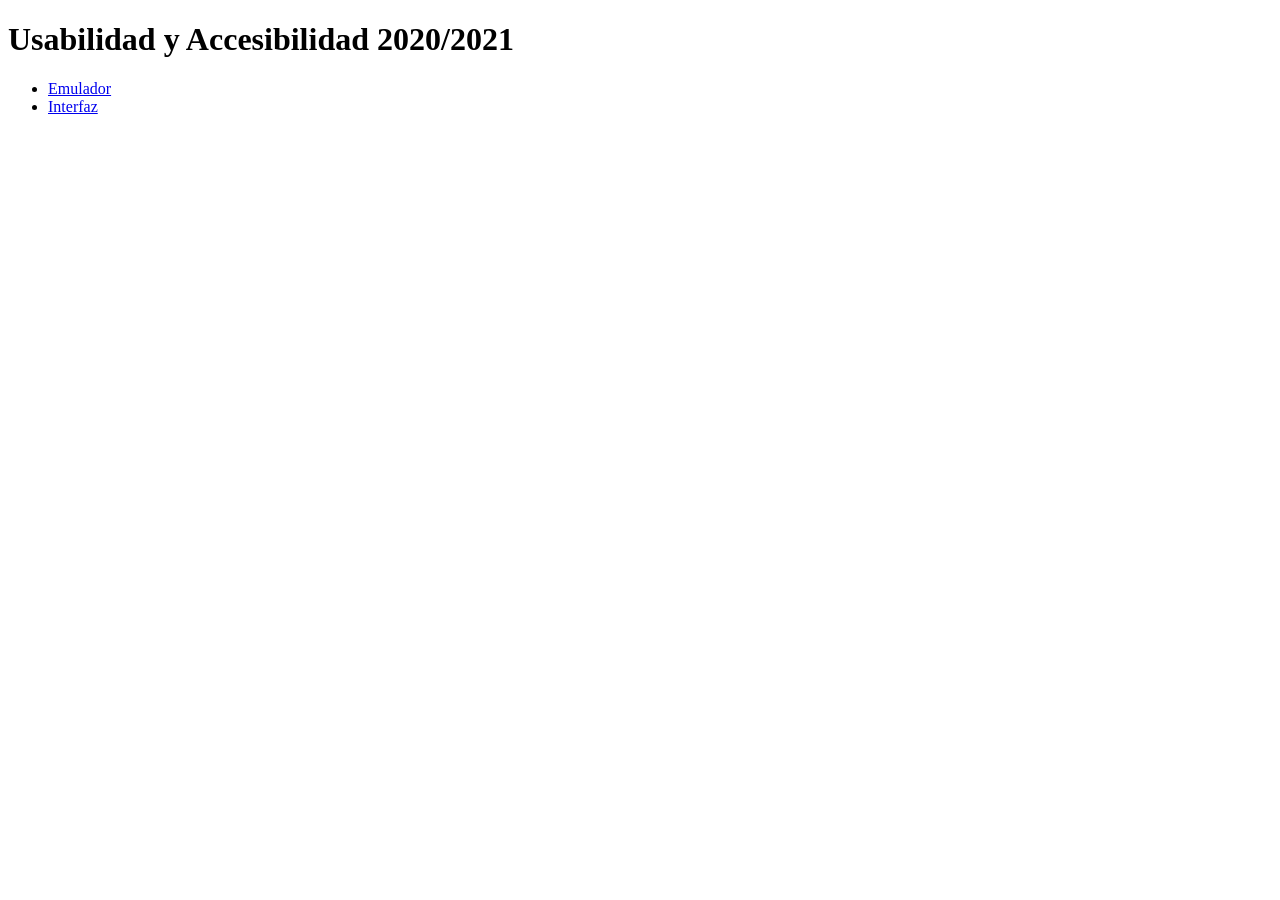
<file: cliente/index.html>
<!DOCTYPE html>
<html>
    <head>
        <meta charset="utf8">
        <title>Usabilidad y Accesibilidad 2020/2021</title>
    </head>
    <body>
        <h1>Usabilidad y Accesibilidad 2020/2021</h1>
        <ul>
            <li><a href="emulador">Emulador</a></li>
            <li><a href="interfaz">Interfaz</a></li>
        </ul>
    </body>
</html>
</file>
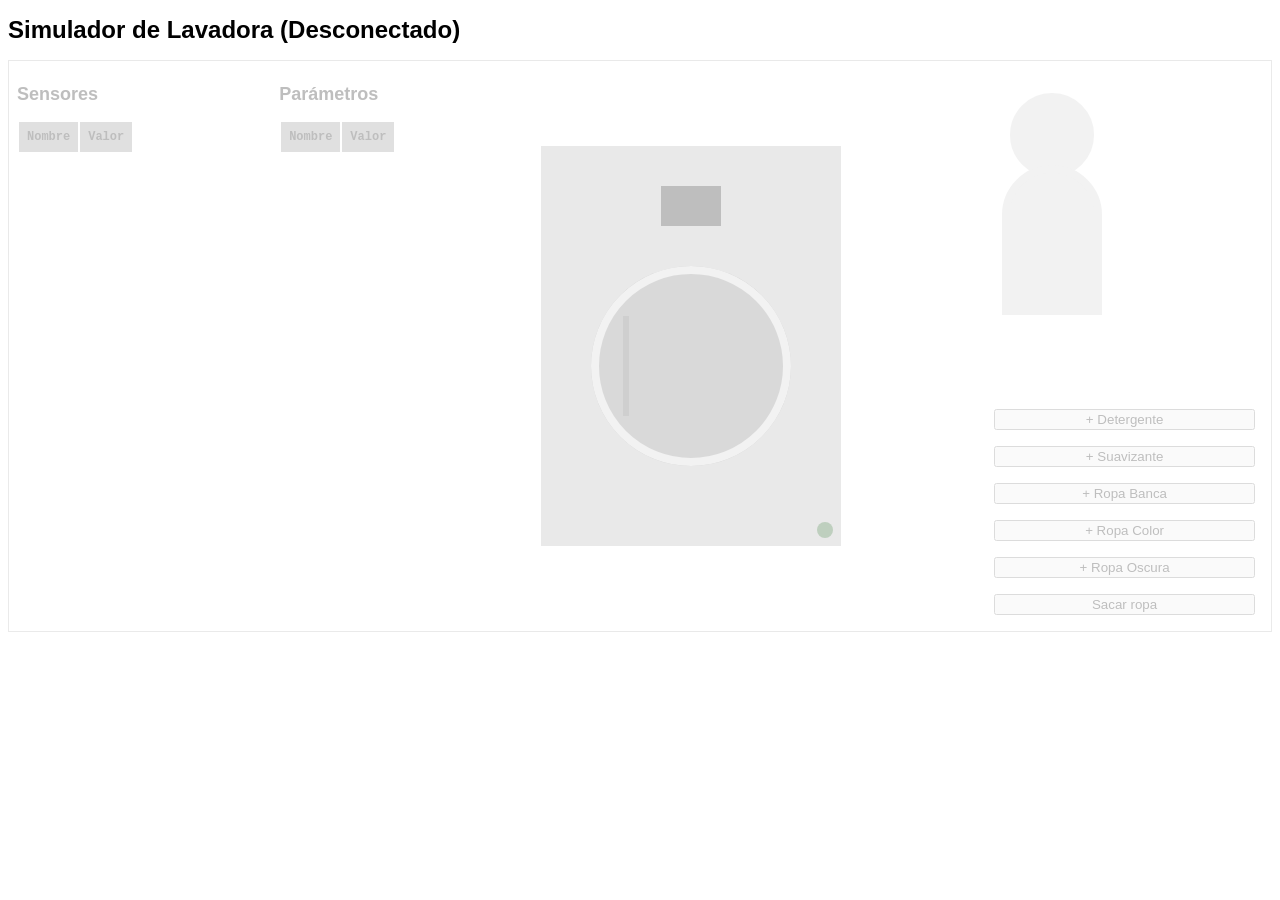
<file: cliente/emulador/index.html>
<!DOCTYPE html>
<html>

<head>
	<meta charset="utf8">
	<title>Emulador de Lavadora</title>
	<script src="../electro.js"></script>
	<script src="js/jquery-3.4.1.min.js"></script>
	<script src="js/main.js"></script>
	<link rel="stylesheet" type="text/css" href="css/style.css">
</head>

<body>
	<h1>Simulador de Lavadora (<span id="estado">Desconectado</span>)</h1>
	<div id="simulador" class="row pdd desconectado">
		<div id="sensors" class="rest">
			<h2>Sensores</h2>
			<table>
				<thead>
					<tr>
						<th>Nombre</th>
						<th>Valor</th>
					</tr>
				</thead>
				<tbody></tbody>
			</table>
		</div>

		<div id="parameters" class="rest">
			<h2>Parámetros</h2>
			<table>
				<thead>
					<tr>
						<th>Nombre</th>
						<th>Valor</th>
					</tr>
				</thead>
				<tbody></tbody>
			</table>
		</div>

		<div class="col middle rest">
			<div id="lavadora">
				<div id="pantalla" title="Pantalla"></div>
				<div id="tambor">
					<div id="ropa">
						<div id="nBlanco"></div>
						<div id="nColor"></div>
						<div id="nOscuro"></div>
					</div>
					<div id="agua"></div>
				</div>
				<a href="#" id="puerta" title="Abre / Cierra la puerta">
					<div id="tirador"></div>
				</a>
				<a href="#" id="filtro" title="Obstruir filtro"></a>
			</div>
		</div>

		<div class="col middle rest">
			<div id="usuario">
				<div id="cabeza"></div>
				<div id="cuerpo"></div>
			</div>
			<div class="col">
				<button id="detergente" title="Añade detergente al depósito">+ Detergente</button>
				<button id="suavizante" title="Añade suavizante al depósito">+ Suavizante</button>
				<button id="rBlanco" title="Añade ropa blanca al tambor">+ Ropa Banca</button>
				<button id="rColor" title="Añade ropa de color al tambor">+ Ropa Color</button>
				<button id="rOscuro" title="Añade ropa oscura al tambor">+ Ropa Oscura</button>
				<button id="rVaciar" title="Saca la ropa del tambor">Sacar ropa</button>
			</div>
		</div>
</body>

</html>
</file>
<file: cliente/emulador/css/style.css>
body,
input {
    font-family: Verdana, Geneva, Tahoma, sans-serif;
    font-size: 12px;

}

input {
    width: 60px;
}

#simulador { 
    border: 1px solid #aaa;
}

#simulador.desconectado { opacity: 0.25 }

#lavadora {
    width: 300px;
    height: 400px;
    background-color:  #aaa;
    position: relative;
}

#lavadora > * {
    position: absolute;
    box-sizing: border-box;
}

#tambor {
    width: 200px;
    height: 200px;
    background-color: #444;
    left: 50px;
    top: 120px;
    border-radius: 500px;
    overflow: hidden;
}

#puerta {
    display: block;
    width: 200px;
    height: 200px;
    left: 50px;
    top: 120px;
    background-color: rgba(200,200,200,0.3);
    border: 8px solid #ccc;
    border-radius: 500px;
}

#puerta.abierta {
    transform: skewY(20deg) translateX(25px) translateY(-36px) scaleX(0.75);
}

#pantalla {
    position: absolute;
    width: 60px;
    height: 40px;
    top: 40px;
    left: 120px;
    background-color: #000;
}

#presencia {
    position: absolute;
    top: 5%;
    left: calc(50% - 4px);
    width: 8px;
    height: 8px;
    background-color: #008;
    border-radius: 4px;
}

#tirador {
    position: absolute;
    width: 6px;
    height: 100px;
    left: 24px;
    top: calc(50% - 50px);
    background-color: #444;
}

#usuario { width: 100px; height: 300px; position: relative; margin: 16px; }
#usuario > * { position: absolute; left: 0; box-sizing: border-box; }
#usuario.presencia > * { background-color: #060; }
#usuario.presencia > #cuerpo { border-color: black; }
#cabeza { top: 0; width: 100px; height: 100px; border-radius: 50px; background-color: #ccc; border: 8px solid #fff; }
#cuerpo { top: 80px; width: 100px; height: 150px; border-radius: 50px 50px 0 0; background-color: #ccc; border: 8px solid #ccc; }

#opciones > * {
	width: 100px;
	background-size: 75%;
	background-repeat: no-repeat;
	background-position: center 30%;
	border-radius: 4px;
	padding: 100px 4px 4px 4px;
	margin: 4px;
	text-align: center;
	background-color: #aaa;
}

#alarma { width: 100px; height:100px; background-position: center center; background-size: 75%; background-color: #aaa; border-radius: 4px; background-image: url("img/alarma.png"); background-repeat: no-repeat; border: 8px solid transparent; box-sizing: border-box; }
#alarma.encendida { background-color: #faa; border-color: #800; }

#izq > * { margin: 32px 0; }

.row, .col { display: flex;  }
.col { flex-direction: column; }
.row { flex-direction: row; }
.pdd { padding: 8px; }
.rest { flex: auto 1 1; }

.col.middle { justify-content: center; }

table { color: #000; font-family: 'Courier New', Courier, monospace; font-size: 12px; }
th { background-color:  #888; padding: 8px; }
td { background-color: #ccc; padding: 8px; }

label { display: block;}

#ropa {
    position: absolute;
    top: 0;
    left: 0;
    right: 0;
    bottom: 0;
}
#ropa > *{
    position: absolute;
    left: 0;
    right: 0;
}

#nBlanco {
    background-color: #fff;
}

#nColor {
    background-color: #080;
}

#nOscuro {
    background-color: #000;
}

@keyframes rotate {
    from {
        transform: rotate(0deg);
        -webkit-transform: rotate(0deg);
    }
    to {
        transform: rotate(359deg);
        -webkit-transform: rotate(359deg);
    }
}

#ropa.girar {
    animation: rotate 1s infinite linear;
    -webkit-animation: rotate 1s infinite linear;
}

#ropa.girar.inv {
    animation: rotate 1s infinite linear reverse;
    -webkit-animation: rotate 1s infinite linear reverse;
}

#agua {
    position: absolute;
    left: 0;
    right: 0;
    bottom: 0;
    background-color: rgba(100,100,256, 0.5);
}

#filtro {
    display: block;
    position: absolute;
    bottom: 8px;
    right: 8px;
    width: 16px;
    height: 16px;
    border-radius: 8px;
    background-color: #040;
}

#filtro.obstruido {
    background-color: #400;
}

button {
    margin: 8px;
}
</file>
